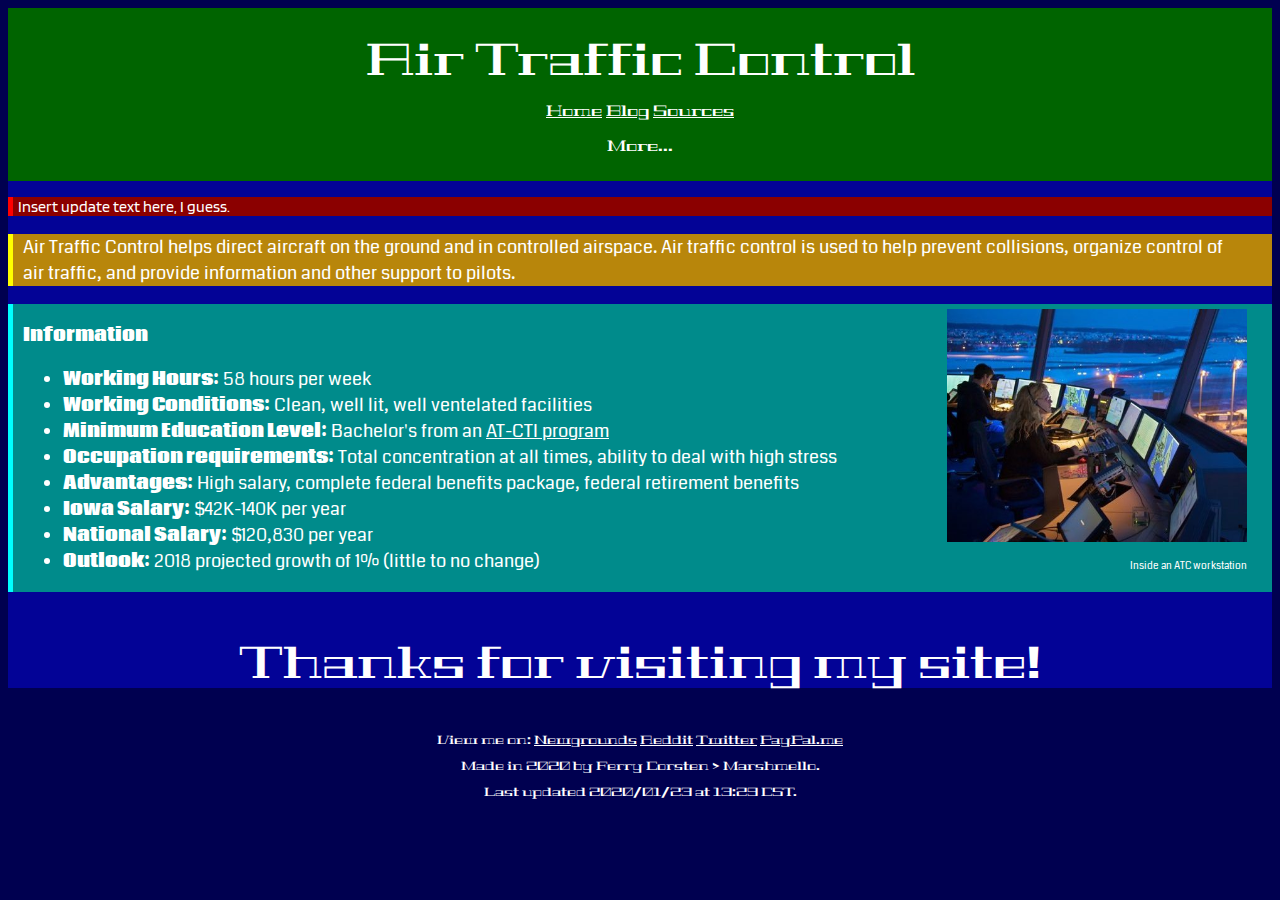
<file: index.html>
<!DOCTYPE html>
<html lang="en">
    <head>
        <title>Air Traffic Control</title>
        
        <!--Meta shit--><meta name="description" content="A site I made about air traffic control as a school project.">
        
        <meta name="keywords" content="MarshmelloSUCKS,Ferry Corsten > Marshmello,fcmsite.rf.gd">
        
        <meta name="author" content="Ferry Corsten > Marshmello">
        
        <meta name="viewport" content="width=device-width, initial-scale=1.0">
        
        <!--Favicon--><link rel="icon" type="image/png" href="/folders/assets/favi/pfp.jpg">
        
        <!--External stylesheets--><link href="https://fonts.googleapis.com/css?family=Blinker|Geostar+Fill&display=swap" rel="stylesheet">

        <link href="https://fonts.googleapis.com/css?family=Coda&display=swap" rel="stylesheet">

        <link href="style.css" rel="stylesheet" type="text/css">
    </head>
    <body><div class="content">
        <!--Header--><div class="header">
            <p><font style="font-size: 45px">Air Traffic Control</font></p>
            <p><font style="font-size: 15px"><a href="index.html">Home</a> <a href="blog.html">Blog</a> <a href="sources.html">Sources</a><div class="droplink"><button class="dropbtn">More...</button>
                <div class="droplink-content">
                    <a href="/index.html">Back to site</a>
                    <a href="https://sitebuilderssuck.weebly.com/">SiteBuildersSuck</a>
                </div>
            </font></p></div>
        </div>
        <!--Update--><p class="update">Insert update text here, I guess.</p>
        <!--Body Text--><div class="text">
            <p>Air Traffic Control helps direct aircraft on the ground and in controlled airspace. Air traffic control is used to help prevent collisions, organize control of air traffic, and provide information and other support to pilots.</p>
        </div>
        <!--Bulletin Points--><div class="img">
            <!--Images--><div class="images">
                <a href="https://www.eturbonews.com/180464/faa-experienced-air-traffic-controllers-wanted-2/"><img src="assets/atc.jpg" width="300" height="auto" alt="Air Traffic Control workstation" title="Air Traffic Control workstation (click for source)"></a>
                <p class="imgcap">Inside an ATC workstation</p>
            </div>
            <p><b>Information</b></p>
            <ul>
                <li><b>Working Hours:</b> 58 hours per week</li>
                <li><b>Working Conditions:</b> Clean, well lit, well ventelated facilities</li>
                <li><b>Minimum Education Level:</b> Bachelor's from an <a href="https://www.faa.gov/jobs/students/schools/" title="Learn more about AT-CTI (Opens in a new tab)" target="_blank">AT-CTI program</a></li>
                <li><b>Occupation requirements:</b> Total concentration at all times, ability to deal with high stress</li>
                <li><b>Advantages:</b> High salary, complete federal benefits package, federal retirement benefits</li>
                <li><b>Iowa Salary:</b> $42K-140K per year</li>
                <li><b>National Salary:</b> $120,830 per year</li>
                <li><b>Outlook:</b> 2018 projected growth of 1% (little to no change)</li>
            </ul>
        </div>
        <!--End of site content--><p class="end">Thanks for visiting my site!</p>
    </div>
    <p class="cright">View me on: <a href="https://marshmellosucks.newgrounds.com/">Newgrounds</a> <a href="https://reddit.com/u/GDZippN">Reddit</a> <a href="https://twitter.com/IowanEASFan">Twitter</a> <a href="https://www.paypal.me/zippn">PayPal.me</a></p>
    <p class="cright">Made in 2020 by Ferry Corsten > Marshmello.</p>
    <p class="cright">Last updated 2020/01/23 at 13:29 CST.</p>
    </body>
</html>
</file>
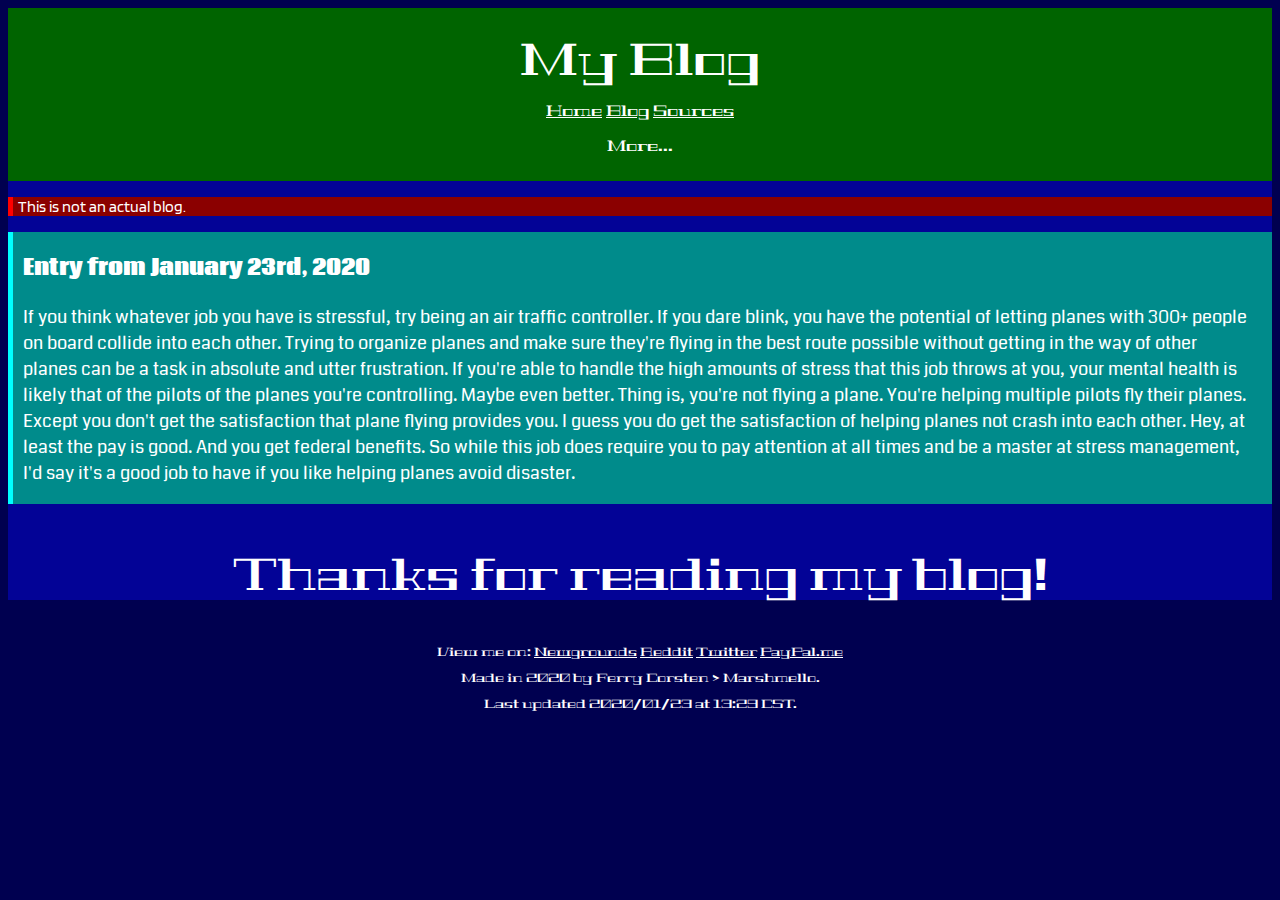
<file: blog.html>
<!DOCTYPE html>
<html lang="en">
    <head>
        <title>My Blog</title>
        
        <!--Meta shit--><meta name="description" content="A blog I made in the view of an air traffic controller for a school project.">
        
        <meta name="keywords" content="MarshmelloSUCKS,Ferry Corsten > Marshmello,fcmsite.rf.gd">
        
        <meta name="author" content="Ferry Corsten > Marshmello">
        
        <meta name="viewport" content="width=device-width, initial-scale=1.0">
        
        <!--Favicon--><link rel="icon" type="image/png" href="/folders/assets/favi/pfp.jpg">
        
        <!--External stylesheets--><link href="https://fonts.googleapis.com/css?family=Blinker|Geostar+Fill&display=swap" rel="stylesheet">

        <link href="https://fonts.googleapis.com/css?family=Coda&display=swap" rel="stylesheet">

        <link href="style.css" rel="stylesheet" type="text/css">
    </head>
    <body><div class="content">
        <!--Header--><div class="header">
            <p><font style="font-size: 45px">My Blog</font></p>
            <p><font style="font-size: 15px"><a href="index.html">Home</a> <a href="blog.html">Blog</a> <a href="sources.html">Sources</a><div class="droplink"><button class="dropbtn">More...</button>
            
                <div class="droplink-content">
                    <a href="/index.html">Back to site</a>
                    <a href="https://sitebuilderssuck.weebly.com/">SiteBuildersSuck</a>
                </div>
            
            </font></p></div>
        </div>
        <!--Update--><p class="update">This is not an actual blog.</p>
        <!--Entry--><div class="img">
            <h3>Entry from January 23rd, 2020</h3>
            <p>If you think whatever job you have is stressful, try being an air traffic controller. If you dare blink, you have the potential of letting planes with 300+ people on board collide into each other. Trying to organize planes and make sure they're flying in the best route possible without getting in the way of other planes can be a task in absolute and utter frustration. If you're able to handle the high amounts of stress that this job throws at you, your mental health is likely that of the pilots of the planes you're controlling. Maybe even better. Thing is, you're not flying a plane. You're helping multiple pilots fly their planes. Except you don't get the satisfaction that plane flying provides you. I guess you do get the satisfaction of helping planes not crash into each other. Hey, at least the pay is good. And you get federal benefits. So while this job does require you to pay attention at all times and be a master at stress management, I'd say it's a good job to have if you like helping planes avoid disaster.</p>
        </div>
        <!--End of site content--><p class="end">Thanks for reading my blog!</p>
    </div>
    <p class="cright">View me on: <a href="https://marshmellosucks.newgrounds.com/">Newgrounds</a> <a href="https://reddit.com/u/GDZippN">Reddit</a> <a href="https://twitter.com/IowanEASFan">Twitter</a> <a href="https://www.paypal.me/zippn">PayPal.me</a></p>
    <p class="cright">Made in 2020 by Ferry Corsten > Marshmello.</p>
    <p class="cright">Last updated 2020/01/23 at 13:29 CST.</p>
    </body>
</html>
</file>
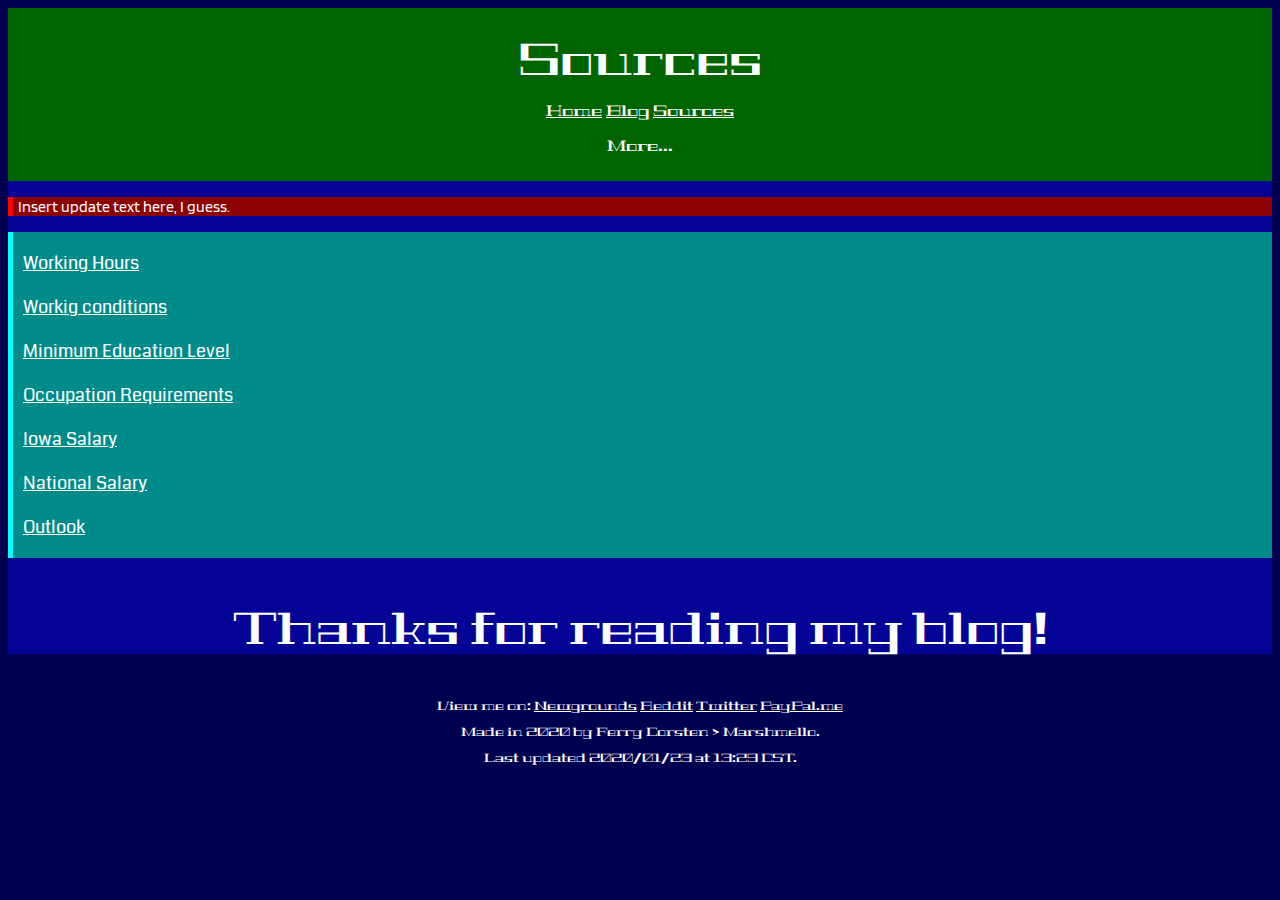
<file: sources.html>
<!DOCTYPE html>
<html lang="en">
    <head>
        <title>Sources</title>
        
        <!--Meta shit--><meta name="description" content="The sources page.">
        
        <meta name="keywords" content="MarshmelloSUCKS,Ferry Corsten > Marshmello,fcmsite.rf.gd">
        
        <meta name="author" content="Ferry Corsten > Marshmello">
        
        <meta name="viewport" content="width=device-width, initial-scale=1.0">
        
        <!--Favicon--><link rel="icon" type="image/png" href="/folders/assets/favi/pfp.jpg">
        
        <!--External stylesheets--><link href="https://fonts.googleapis.com/css?family=Blinker|Geostar+Fill&display=swap" rel="stylesheet">

        <link href="https://fonts.googleapis.com/css?family=Coda&display=swap" rel="stylesheet">

        <link href="style.css" rel="stylesheet" type="text/css">
    </head>
    <body><div class="content">
        <!--Header--><div class="header">
            <p><font style="font-size: 45px">Sources</font></p>
            <p><font style="font-size: 15px"><a href="index.html">Home</a> <a href="blog.html">Blog</a> <a href="sources.html">Sources</a><div class="droplink"><button class="dropbtn">More...</button>
            
                <div class="droplink-content">
                    <a href="/index.html">Back to site</a>
                    <a href="https://sitebuilderssuck.weebly.com/">SiteBuildersSuck</a>
                </div>
            
            </font></p></div>
        </div>
        <!--Update--><p class="update">Insert update text here, I guess.</p>
        <!--Entry--><div class="img"> <!--TEMPLATE <p><a href="" target="_blank">Text</a></p>-->
            <p><a href="http://www.cnn.com/2011/TRAVEL/04/15/air.traffic.controller.job/index.html" target="_blank">Working Hours</a></p>
            <p><a href="https://careers.stateuniversity.com/pages/814/Air-Traffic-Controller.html" target="_blank">Workig conditions</a></p>
            <p><a href="https://collegegrad.com/careers/air-traffic-controllers" target="_blank">Minimum Education Level</a></p>
            <p><a href="https://study.com/articles/Air_Traffic_Controller_Salary_Duties_and_Requirements.html" target="_blank">Occupation Requirements</a></p>
            <p><a href="https://www.salary.com/research/salary/recruiting/air-traffic-control-operator-salary/ia" target="_blank">Iowa Salary</a></p>
            <p><a href="https://www.forbes.com/sites/andrewdepietro/2019/11/21/air-traffic-controller-salary-state/#50479a8059ff" target="_blank">National Salary</a></p>
            <p><a href="https://www.bls.gov/ooh/transportation-and-material-moving/air-traffic-controllers.htm" target="_blank">Outlook</a></p>
        </div>
        <!--End of site content--><p class="end">Thanks for reading my blog!</p>
    </div>
    <p class="cright">View me on: <a href="https://marshmellosucks.newgrounds.com/">Newgrounds</a> <a href="https://reddit.com/u/GDZippN">Reddit</a> <a href="https://twitter.com/IowanEASFan">Twitter</a> <a href="https://www.paypal.me/zippn">PayPal.me</a></p>
    <p class="cright">Made in 2020 by Ferry Corsten > Marshmello.</p>
    <p class="cright">Last updated 2020/01/23 at 13:29 CST.</p>
    </body>
</html>
</file>
<file: style.css>
/*Set the background color*/
body {
    background-color: #000050;
}

/*Set the foreground color*/
div.content {
    border-style:hidden;
    background-color:#030396;
}

/*Set the text style*/
div.text {
    border-left: 5px solid yellow;
    padding-left: 10px;
    padding-right: 25px;
    background-color: darkgoldenrod;
    font-size:18px;
    font-family: "Coda", cursive;
    color:white;
}

/*Set the update style*/
p.update {
    border-left: 5px solid red;
    padding-left: 5px;
    background-color: darkred;
    color: white;
    text-align: left;
    font-family: "Blinker", sans-serif
}

/*Set the body style on 404.html*/
p.notfound {
    border-left: 5px solid red;
    padding-left: 5px;
    background-color: darkred;
    color: white;
    text-align: left;
    font-family: "Blinker", sans-serif;
    font-size: 20px;
}

/*Set the header style*/
div.header {
    background-color: darkgreen;
    color: white;
    top: 0;
    font-family: "Geostar Fill", cursive;
    text-align: center;
    padding: 10px;
}

/*Set the notice style*/
p.cright {
    font-family: "Geostar Fill", cursive;
    text-align: center;
    font-size: 12px;
    color: white;
}

/*Set the image block style*/
div.img {
    border-left: 5px solid cyan;
    padding-left: 10px;
    padding-right: 25px;
    background-color: darkcyan;
    font-size:18px;
    font-family: "Coda", cursive;
    color:white;
    overflow: auto;
}

/*Set the style of short rants*/
p.shortrant {
    border-left: 5px solid cyan;
    padding-left: 10px;
    background-color: #007d6c;
    font-size:18px;
    font-family: "Coda", cursive;
    color:white;
}

/*Set the link style*/
a {
    color: white;
}

/*Set style of active and visited links*/
a:hover, a:active, a:visited {
 color: lightgrey;   
}

/*Set the style of the end text*/
p.end {
    color: white;
    text-align: center;
    font-family: "Geostar Fill", cursive;
    font-size: 45px;
}

/*Dropdown link*/


/*Set the style of the dropdown link*/
.dropbtn {
    background-color: darkgreen;
    border: none;
    cursor: pointer;
    font-family: "Geostar Fill", cursive;
    color: white;
    font-size: 15px;
  }

/*Position dropdown content*/
  .droplink {
    position: relative;
    display: inline-block;
  }

/*Set the position of the dropdown menu*/
.droplink-content {
    display: none;
    position: relative;
    background-color: #00862d;
    color: white;
    min-width: 160px;
    box-shadow: 0px 0px 0px 0px rgba(0,0,0,0.2);
    z-index: 1;
  }

/*Style links inside the dropdown*/
.droplink-content a {
    color: white;
    padding: 12px 16px;
    text-decoration: none;
    display: block;
  }

/*Change color of links on hover*/
.droplink-content a:hover {background-color: #0f5; color: black;}

/*Show dropdown menu on hover*/
.droplink:hover .droplink-content {
    display: block;
}

/*Change bgcolor of the dropdown button upon hover*/
.droplink:hover .dropbtn {
    background-color: #009431;
  }

/*PAGE SPECIFIC*/
.images {
    float: right;
    overflow: auto;
    max-width: 300px;
    margin-left: 5px;
    margin-top: 5px;
}
.imgcap {
    font-size: 10px;
    text-align: right;
}
</file>
